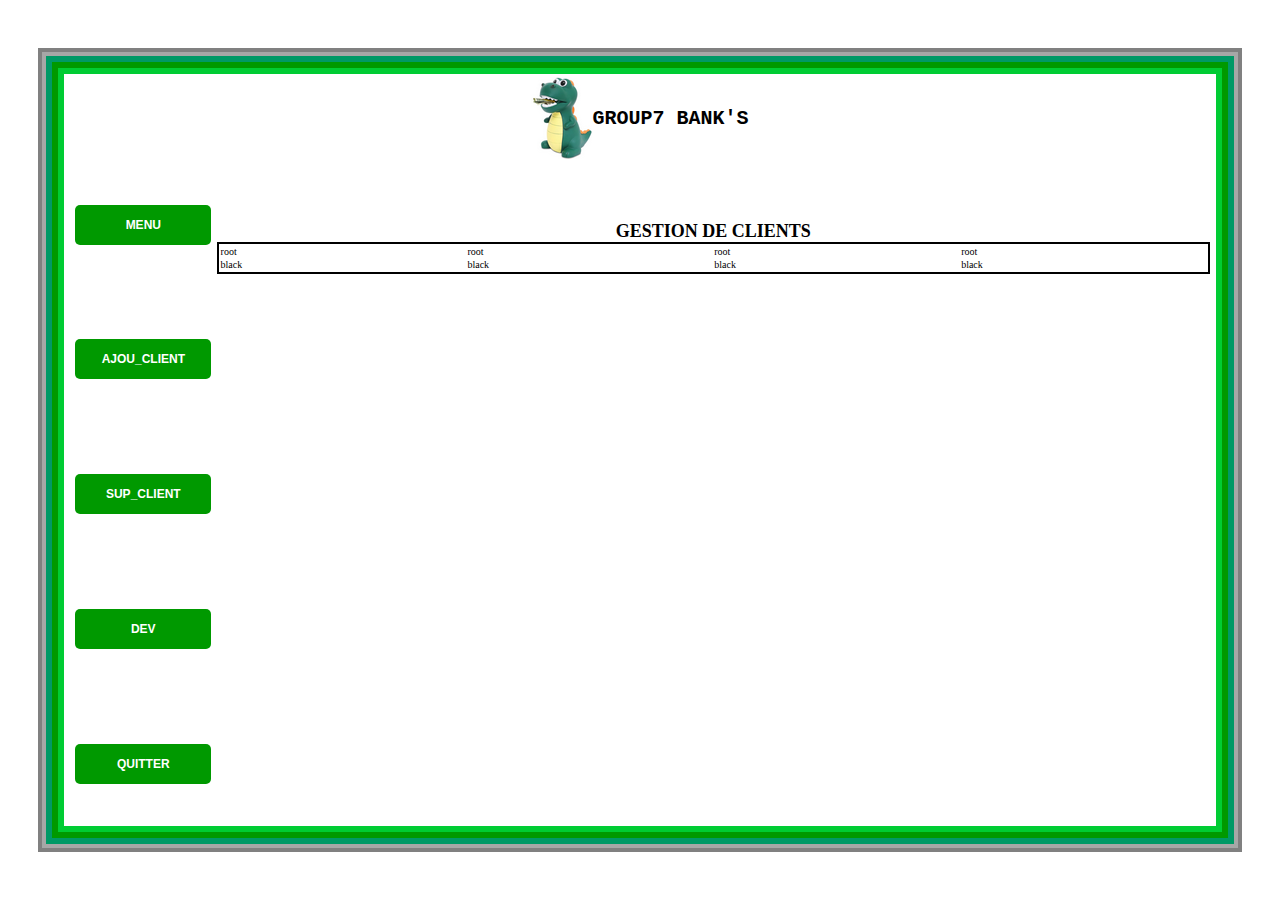
<file: index.html>
<!DOCTYPE html>
<html lang="en">
<head>
    <link rel="stylesheet" href="./assets/css/style.css">
    <meta charset="UTF-8">
    <meta name="viewport" content="width=device-width, initial-scale=1.0">
    <title>GROUP7 BANK'S WEB</title>
</head>
<body>
    <!-- ici je fait les contours de la page -->
    <main>
        <div class="cover_first">
            <div class="cover_second">
                <div class="cover_tirth">
                    <div class="frame">
                        <!-- a partir d'ici je remplit du contenu -->
                         <div class="header">
                            <!-- la forme de la page est deja mise  -->
                             <img src="./assets/images/icone_dino.png" alt="icon">
                             <span>GROUP7 BANK'S </span>
                         </div>
                         <div class="body">
                            <!-- la forme de la page est deja mise  -->
                             <div class="menu_bar">
                                <button class="menu">MENU</button>
                                <button class="menu">AJOU_CLIENT</button>
                                <button class="menu">SUP_CLIENT</button>
                                <button class="menu">DEV</button>
                                <button class="menu">QUITTER</button>
                             </div>
                             <div class="menu_board">
                                <span>
                                    GESTION DE CLIENTS
                                </span>
                                <table>
                                    <tr>
                                        <td>root</td>
                                        <td>root</td>
                                        <td>root</td>
                                        <td>root</td>
                                    </tr>
                                    <tr>
                                        <td>black</td>
                                        <td>black</td>
                                        <td>black</td>
                                        <td>black</td>
                                    </tr>
                                    
                                </table>
                             </div>
                         </div>
                    </div>
                </div>
            </div>
        </div>
    </main>
</body>
</html>
</file>
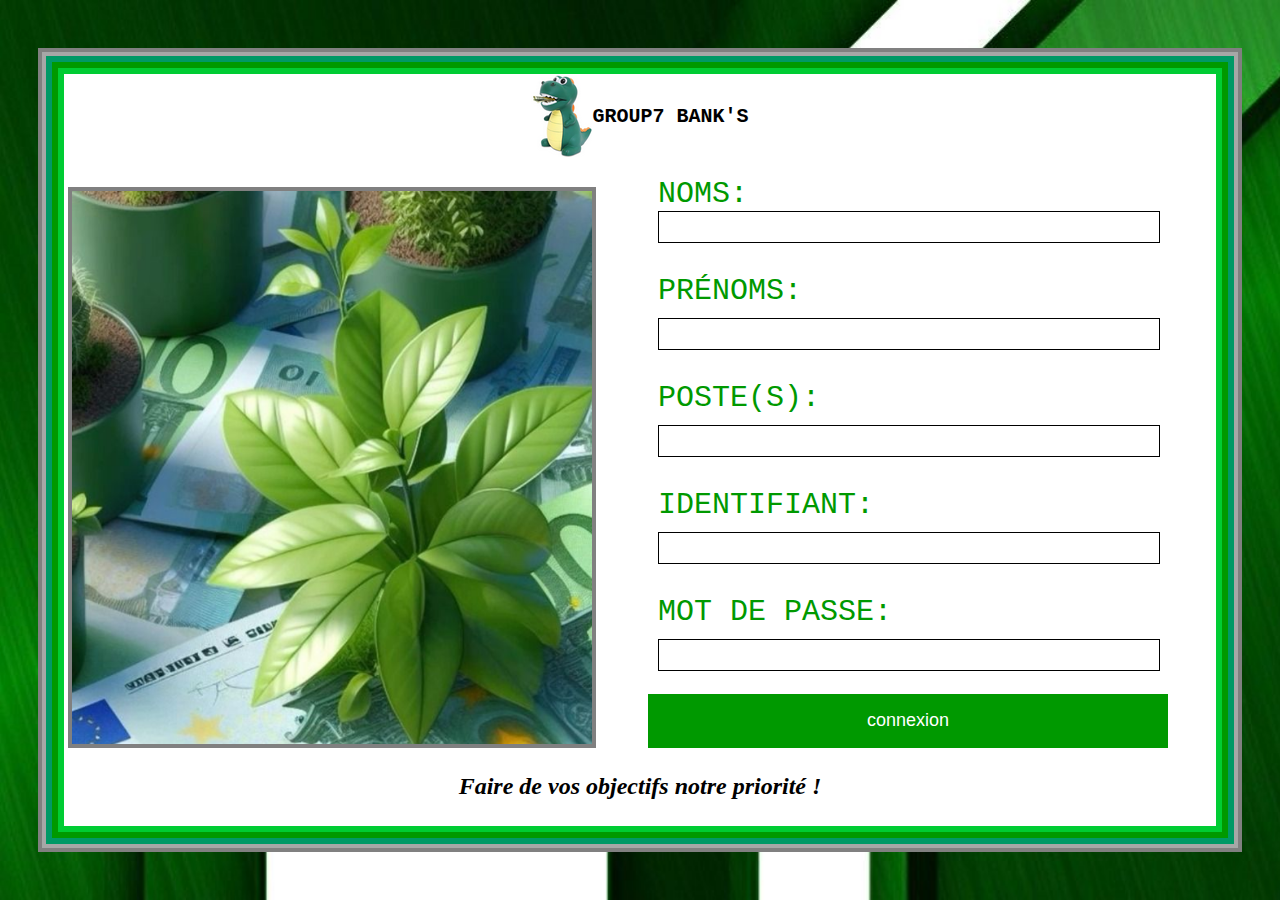
<file: index_acceuil.html>
<!DOCTYPE html>
<html lang="en">
<head>
    <link rel="stylesheet" href="./assets/css/style_acceuil.css">
    <meta charset="UTF-8">
    <meta name="viewport" content="width=device-width, initial-scale=1.0">
    <title>GROUP7 BANK'S WEB</title>
</head>
<body>
    <!-- ici je fait les contours de la page -->
    <main>
        <div class="cover_first">
            <div class="cover_second">
                <div class="cover_tirth">
                    <div class="frame">
                        <!-- a partir d'ici je remplit du contenu -->
                         <div class="header">
                            <!-- la forme de la page est deja mise  -->
                             <img src="./assets/images/icone_dino.png" alt="icon">
                             <span>GROUP7 BANK'S </span>
                         </div>
                         <div class="body">
                            <!-- la forme de la page est deja mise  -->
                             <div class="images_plante">
                             </div>
                             <div class="connexion">
                                <div class="formulaire">
                                    <form action="/action_page.php">
                                        <div><label for="username">NOMS:</label>
                                        <input type="text" id="username" name="username"></div>
                                        <br>
                                        <label for="username">PRÉNOMS:</label>
                                        <input type="text" id="prénoms" name="prénoms">
                                        <br>
                                        <label for="username">POSTE(S):</label>
                                        <input type="text" id="poste" name="poste">
                                        <br>
                                        <label for="username">IDENTIFIANT:</label>
                                        <input type="text" id="identifiant" name="identifiant">
                                        <br>
                                        <label for="pwd">MOT DE PASSE:</label>
                                        <input type="password" id="pwd" name="pwd">
                                        <!-- <input type="submit" value="connexion"> -->
                                    </form>
                                </div>
                                <a href="./assets/html/index_menu.html">
                                    <button class="connexion">
                                        connexion
                                    </button>
                                </a>
                             </div>
                         </div>
                         <div class="footer">
                            <span>
                                Faire de vos objectifs notre priorité !
                            </span>

                         </div>          
                    </div>
                </div>
            </div>
        </div>
    </main>
</body>
</html>
</file>
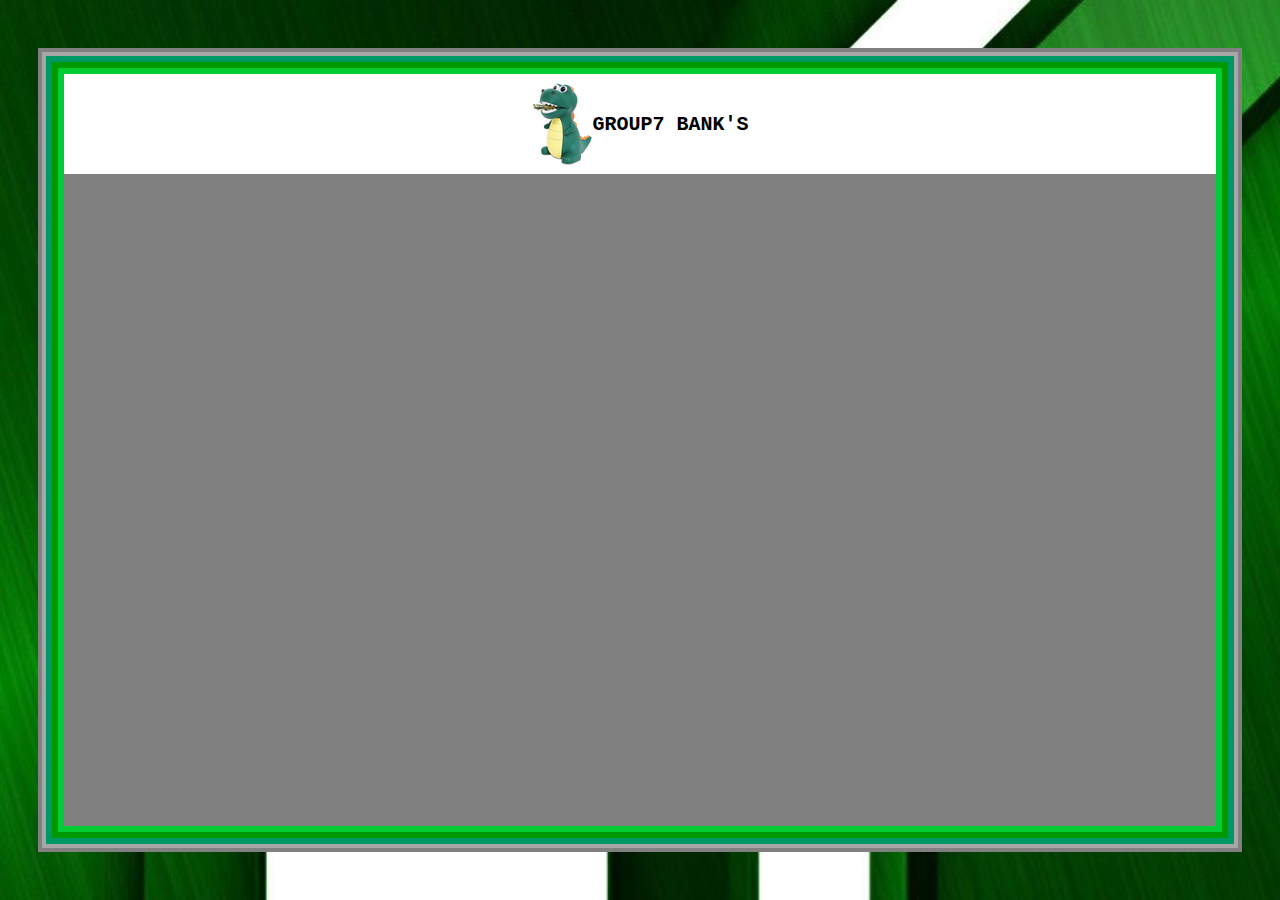
<file: index_dev.html>
<!DOCTYPE html>
<html lang="en">
<head>
    <link rel="stylesheet" href="./assets/css/style_dev.css">
    <meta charset="UTF-8">
    <meta name="viewport" content="width=device-width, initial-scale=1.0">
    <title>GROUP7 BANK'S WEB</title>
</head>
<body>
    <!-- ici je fait les contours de la page -->
    <main>
        <div class="cover_first">
            <div class="cover_second">
                <div class="cover_tirth">
                    <div class="frame">
                        <!-- a partir d'ici je remplit du contenu -->
                         <div class="header">
                            <!-- la forme de la page est deja mise  -->
                             <img src="./assets/images/icone_dino.png" alt="icon">
                             <span>GROUP7 BANK'S </span>
                         </div>
                    </div>
                </div>
            </div>
        </div>
    </main>
</body>
</html>
</file>
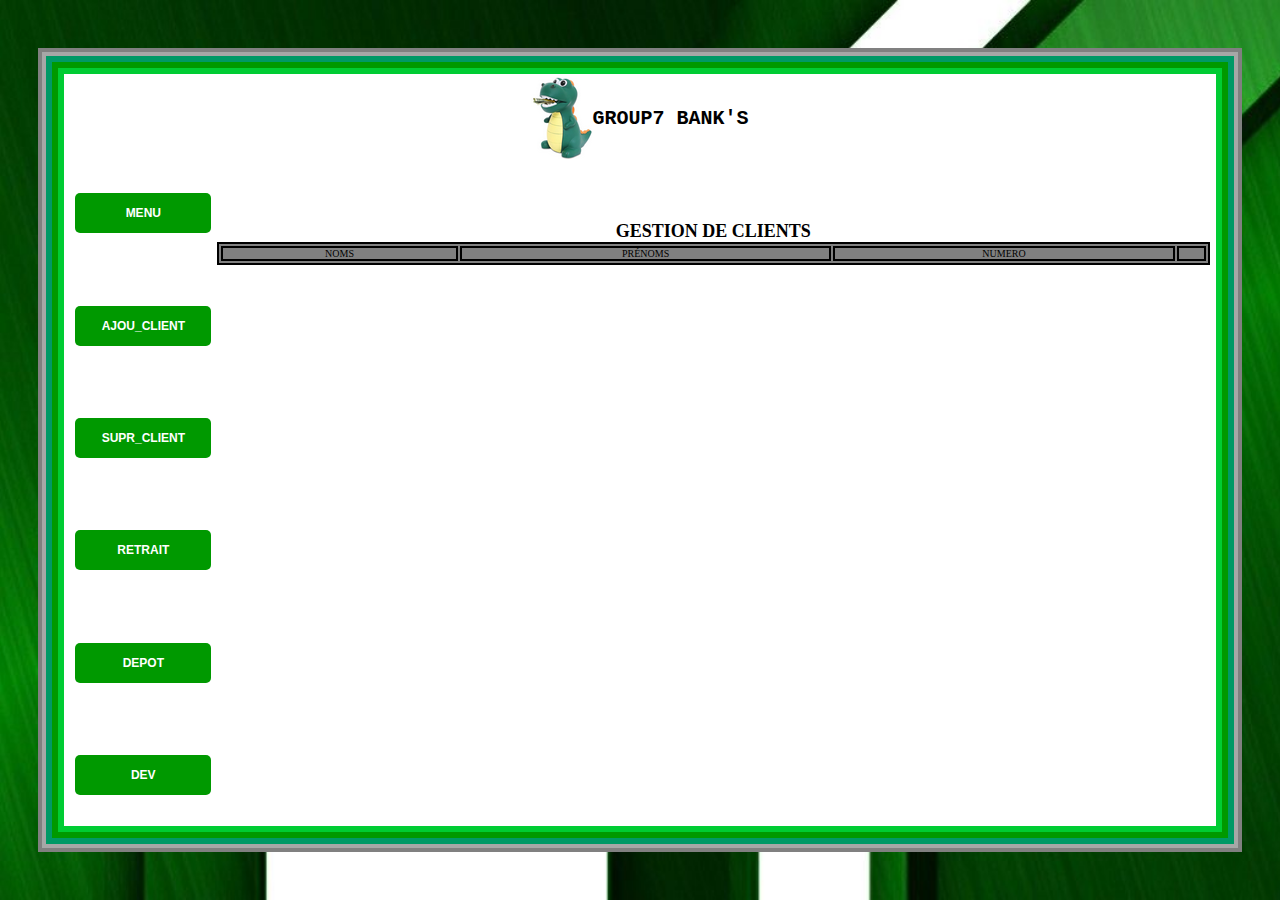
<file: index_menu.html>
<!DOCTYPE html>
<html lang="en">
<head>
    <link rel="stylesheet" href="./assets/css/style_menu.css">
    <meta charset="UTF-8">
    <meta name="viewport" content="width=device-width, initial-scale=1.0">
    <title>GROUP7 BANK'S WEB</title>
</head>
<body>
    <!-- ici je fait les contours de la page -->
    <main>
        <div class="cover_first">
            <div class="cover_second">
                <div class="cover_tirth">
                    <div class="frame">
                        <!-- a partir d'ici je remplit du contenu -->
                         <div class="header">
                            <!-- la forme de la page est deja mise  -->
                             <img src="./assets/images/icone_dino.png" alt="icon">
                             <span>GROUP7 BANK'S </span>
                         </div>
                         <div class="body">
                            <!-- la forme de la page est deja mise  -->
                             <div class="menu_bar">
                                <a class="icons_link" href="index_menu.html"><button class="menu">MENU</button></a>
                                <a class="icons_link" href="index_ajouter.html"><button id="ajout" class="menu">AJOU_CLIENT</button></a>
                                <a class="icons_link" href="index_supprimer.html"><button id="supprimer" class="menu">SUPR_CLIENT</button></a>
                                <a class="icons_link" href="index_supprimer.html"><button id="retrait" class="menu">RETRAIT</button></a>
                                <a class="icons_link" href="index_supprimer.html"><button id="depot" class="menu">DEPOT</button></a>
                                <a class="icons_link" href="index_dev.html"><button class="menu">DEV</button></a>
                             </div>
                             <div class="menu_board">
                                <span>
                                    GESTION DE CLIENTS
                                </span>
                                <table>
                                    <tr>
                                        <td>NOMS</td>
                                        <td>PRÉNOMS</td>
                                        <td>NUMERO</td>
                                        <td></td>
                                    </tr>
                                </table>
                             </div>
                         </div>
                    </div>
                </div>
            </div>
        </div>
    </main>
</body>
</html>
</file>
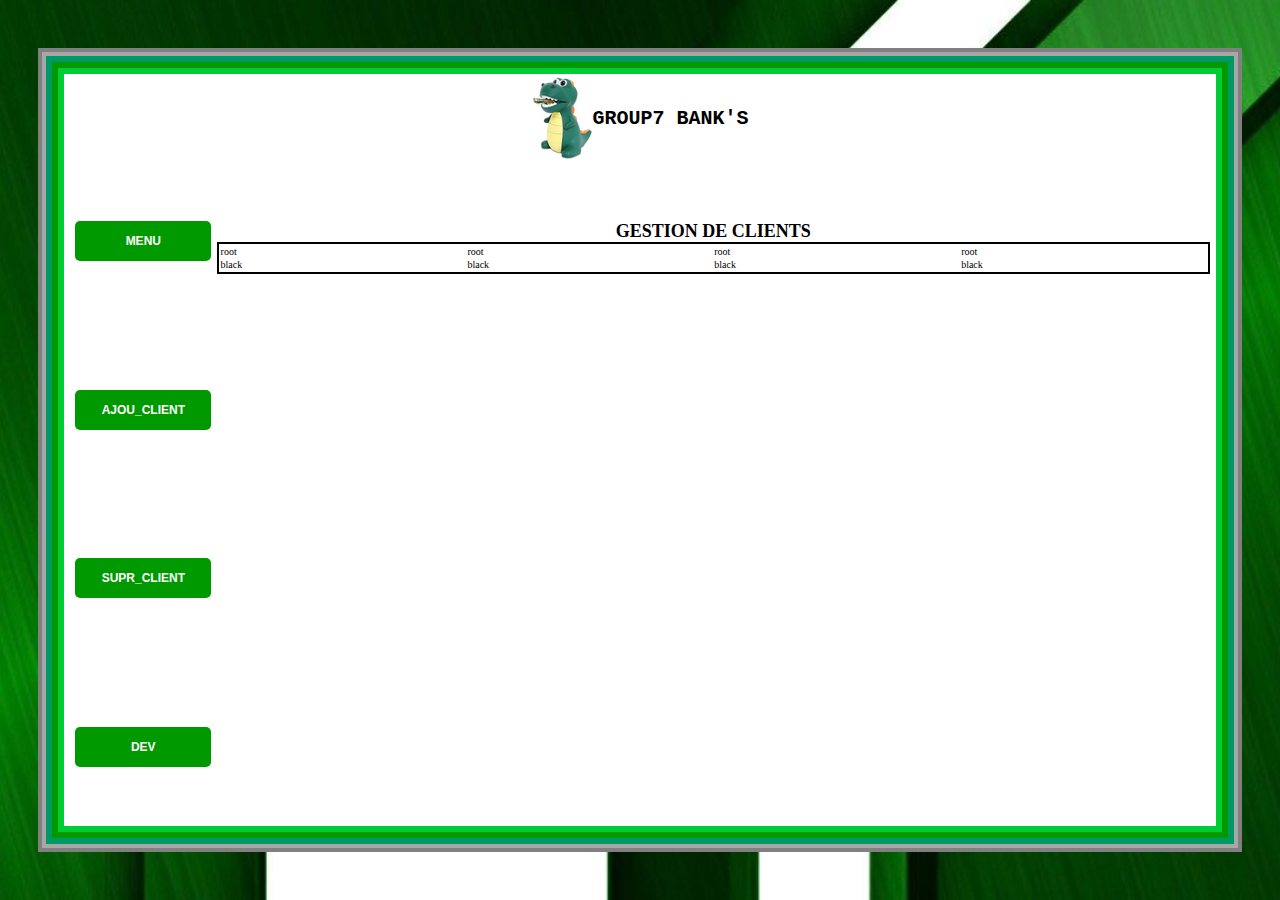
<file: index_supprimer.html>
<!DOCTYPE html>
<html lang="en">
<head>
    <link rel="stylesheet" href="./assets/css/style_supprimer.css">
    <meta charset="UTF-8">
    <meta name="viewport" content="width=device-width, initial-scale=1.0">
    <title>GROUP7 BANK'S WEB</title>
</head>
<body>
    <!-- ici je fait les contours de la page -->
    <main>
        <div class="cover_first">
            <div class="cover_second">
                <div class="cover_tirth">
                    <div class="frame">
                        <!-- a partir d'ici je remplit du contenu -->
                         <div class="header">
                            <!-- la forme de la page est deja mise  -->
                             <img src="./assets/images/icone_dino.png" alt="icon">
                             <span>GROUP7 BANK'S </span>
                         </div>
                         <div class="body">
                            <!-- la forme de la page est deja mise  -->
                             <div class="menu_bar">
                                <a class="icons_link" href="index_menu.html"><button class="menu">MENU</button></a>
                                <a class="icons_link" href="index_ajouter.html"><button class="menu">AJOU_CLIENT</button></a>
                                <a class="icons_link" href="index_supprimer.html"><button class="menu">SUPR_CLIENT</button></a>
                                <a class="icons_link" href="index_dev.html"><button class="menu">DEV</button></a>
                                <!-- <a class="icons_link" href="#"><button class="menu">QUITTER</button></a> -->
                             </div>
                             <div class="menu_board">
                                <span>
                                    GESTION DE CLIENTS
                                </span>
                                <table>
                                    <tr>
                                        <td>root</td>
                                        <td>root</td>
                                        <td>root</td>
                                        <td>root</td>
                                    </tr>
                                    <tr>
                                        <td>black</td>
                                        <td>black</td>
                                        <td>black</td>
                                        <td>black</td>
                                    </tr>
                                    
                                </table>
                             </div>
                         </div>
                    </div>
                </div>
            </div>
        </div>
    </main>
</body>
</html>
</file>
<file: assets/css/style.css>
* {
    border: 0;
    margin: 0;
    padding: 0;
    font-size: 10px;
}
body{
    /* position: relative; */
    width: 100vw;
    height: 100vh;
    overflow-x: hidden;
    display: flex;
    align-items: center;
    justify-content: center;
    
}
:root{
    --first-color:rgb(0, 153, 102);
    --second-color:rgb(0, 153, 0);
    --tirth-color:rgb(0, 204, 51);
    --page-color:white;
    --border-color:gray;
    /* --title-font:;
    --text-font:;
    --text-color:; */
}
main{
    /* position: relative; */
    display: flex;
    align-items: center;
    justify-content: center;
    background-color: rgb(167, 167, 167);
    width: 119.6rem;
    height: 79.6rem;
    border: solid .4rem var(--border-color);
    /* top: 5%;
    left: 15%; */
}
/* ici je fait les contours de la page */
.cover_first{
    position: relative;
    display: flex;
    background-color: var(--first-color);
    width: 118.8rem;
    height: 78.8rem;
    align-self: center;
    justify-content: center;
}
.cover_second{
    position: relative;
    display: flex;
    background-color: var(--second-color);
    width: 117.6rem;
    height: 77.6rem;
    align-self: center;
    justify-content: center;
}
.cover_tirth{
    position: relative;
    display: flex;
    align-self: center;
    justify-content: center;
    background-color: var(--tirth-color);
    width: 116.4rem;
    height: 76.4rem;
}
.frame{
    position: relative;
    flex-direction: column;
    display: flex;
    align-self: center;
    background-color: var(--border-color);
    width: 115.2rem;
    height: 75.2rem;
}
/* a partir d'ici je remplit du contenu  */
.header{
    display: flex;
    width: 100%;
    height: 10rem;
    background-color: var(--page-color);
    align-items: center;
    justify-content: center;
}
.header>span{
    font-family: 'Courier New', Courier, monospace; /* "ici c'est plutot liberation mono" */
    font-weight: bold;
    font-size: 2rem;
}
.body{
    width: 100%;
    height: 100%;
    /* background-color: var(--page-color); */
    background-color: var(--page-color);
    display: flex;
}
/* la forme de la page est deja mise */
.menu_bar{
    width: 17rem;
    height: 100%;
    background-color: var(--page-color);
    margin-left: .6rem;
    display: flex;
    flex-direction: column;
    gap: 1rem;
    align-items: center;
    justify-content: space-around;

}
.menu_board{
    display: flex;
    width: 100%;
    height: 100%;
    background-color: var(--page-color);
    margin-right: .6rem;
    flex-direction: column;
}
.menu{
    background-color: var(--second-color);
    width: 13.6rem;
    height: 4rem;
    color: var(--page-color);
    border-radius: 5px;
    font-weight: bold;
    font-size: 1.2rem;

}
.menu_board>span{
    display: flex;
    align-items: end;
    justify-content: center;
    font-size: large;
    font-weight: bold;
    width: 100%;
    height: 8rem;
}
table{
    border: solid black .2rem;
}
</file>
<file: assets/css/style_acceuil.css>
* {
    border: 0;
    margin: 0;
    padding: 0;
    font-size: 10px;
}
body{
    /* position: relative; */
    width: 100vw;
    height: 100vh;
    overflow-x: hidden;
    display: flex;
    align-items: center;
    justify-content: center;
    background-image: url(../images/6.jpeg);
    background-size: cover ;
    
}
:root{
    --first-color:rgb(0, 153, 102);
    --second-color:rgb(0, 153, 0);
    --tirth-color:rgb(0, 204, 51);
    --page-color:white;
    --border-color:gray;
    /* --title-font:;
    --text-font:;
    --text-color:; */
}
main{
    /* position: relative; */
    display: flex;
    align-items: center;
    justify-content: center;
    background-color: rgb(167, 167, 167);
    width: 119.6rem;
    height: 79.6rem;
    border: solid .4rem var(--border-color);
    /* top: 5%;
    left: 15%; */
}
/* ici je fait les contours de la page */
.cover_first{
    position: relative;
    display: flex;
    background-color: var(--first-color);
    width: 118.8rem;
    height: 78.8rem;
    align-self: center;
    justify-content: center;
}
.cover_second{
    position: relative;
    display: flex;
    background-color: var(--second-color);
    width: 117.6rem;
    height: 77.6rem;
    align-self: center;
    justify-content: center;
}
.cover_tirth{
    position: relative;
    display: flex;
    align-self: center;
    justify-content: center;
    background-color: var(--tirth-color);
    width: 116.4rem;
    height: 76.4rem;
}
.frame{
    position: relative;
    flex-direction: column;
    display: flex;
    align-self: center;
    background-color: var(--border-color);
    width: 115.2rem;
    height: 75.2rem;
}
/* a partir d'ici je remplit du contenu  */
.header{
    display: flex;
    width: 100%;
    height: 10rem;
    background-color: var(--page-color);
    align-items: center;
    justify-content: center;
}
.header>span{
    font-family: 'Courier New', Courier, monospace; /* "ici c'est plutot liberation mono" */
    font-weight: bold;
    font-size: 2rem;
}
.body{
    width: 100%;
    height: 100%;
    background-color: var(--page-color);
    /* background-color: var(--first-color); */
    display: flex; 
    align-items: end;
}
.footer{
    background-color: var(--page-color);
    width: 100%;
    display: flex;
    align-items: center;
    height: 10rem;
    justify-content: center;
}
/* la forme de la page est deja mise */
.body>.images_plante{
    flex: 1;
    width: 58.3rem;
    height: 55.3rem;
    background-color: black;
    border: solid .4rem var(--border-color);
    background-image: url(../images/makemoney.png);
    background-size:cover;
    margin:0 .4rem;
}
.body>.connexion{
    flex: 1;
    width: 100%;
    height: 100%;
    /* background-color: rgb(0, 0, 0); */
    display: flex;
    flex-direction: column;
    gap: .4rem;
    justify-content: space-around;
    padding: 0 4.8rem;
}
.body>.connexion>.formulaire{
    height: 100%;
    display: flex;
    /* justify-content: center; */
    align-items: center;
}
.body>.connexion>.formulaire>form{
    display: flex;
    gap: 1rem;
    display: flex;
    flex-direction: column;
    justify-content: space-evenly;
    width: 100%;
    padding: 0 1rem;
 
}
label{
    color: var(--second-color);
    font-family: 'Courier New', Courier, monospace;
    font-size: 3rem;
}
input{
    display: flex;
    border: solid .1rem black;
    width: 100%;
    height: 3rem;
    font-size: 3rem;
}
.body>.connexion>a{
   
}
.body>.connexion>a>.connexion{
    color: var(--page-color);
    background-color: var(--second-color);
    width: 100%;
    height: 5.4rem;
    cursor: pointer;
    font-size: 1.8rem;
}











 
















.footer>span{
    display: flex;
    align-items: center;
    font-style: italic;
    font-weight: 800;
    font-size: 2.4rem;
    
    
}
</file>
<file: assets/css/style_dev.css>
* {
    border: 0;
    margin: 0;
    padding: 0;
    font-size: 10px;
}
body{
    /* position: relative; */
    width: 100vw;
    height: 100vh;
    overflow-x: hidden;
    display: flex;
    align-items: center;
    justify-content: center;
    background-image: url(../images/6.jpeg);
    background-size: cover ; 
}
:root{
    --first-color:rgb(0, 153, 102);
    --second-color:rgb(0, 153, 0);
    --tirth-color:rgb(0, 204, 51);
    --page-color:white;
    --border-color:gray;
    /* --title-font:;
    --text-font:;
    --text-color:; */
}
main{
    /* position: relative; */
    display: flex;
    align-items: center;
    justify-content: center;
    background-color: rgb(167, 167, 167);
    width: 119.6rem;
    height: 79.6rem;
    border: solid .4rem var(--border-color);
    /* top: 5%;
    left: 15%; */
}
/* ici je fait les contours de la page */
.cover_first{
    position: relative;
    display: flex;
    background-color: var(--first-color);
    width: 118.8rem;
    height: 78.8rem;
    align-self: center;
    justify-content: center;
}
.cover_second{
    position: relative;
    display: flex;
    background-color: var(--second-color);
    width: 117.6rem;
    height: 77.6rem;
    align-self: center;
    justify-content: center;
}
.cover_tirth{
    position: relative;
    display: flex;
    align-self: center;
    justify-content: center;
    background-color: var(--tirth-color);
    width: 116.4rem;
    height: 76.4rem;
}
.frame{
    position: relative;
    flex-direction: column;
    display: flex;
    align-self: center;
    background-color: var(--border-color);
    width: 115.2rem;
    height: 75.2rem;
}
/* a partir d'ici je remplit du contenu  */
.header{
    display: flex;
    width: 100%;
    height: 10rem;
    background-color: var(--page-color);
    align-items: center;
    justify-content: center;
}
.header>span{
    font-family: 'Courier New', Courier, monospace; /* "ici c'est plutot liberation mono" */
    font-weight: bold;
    font-size: 2rem;
}
.body{
    width: 100%;
    height: 100%;
    /* background-color: var(--page-color); */
    background-color: var(--page-color);
    display: flex;
}
/* la forme de la page est deja mise */
.menu_bar{
    width: 17rem;
    height: 100%;
    background-color: var(--page-color);
    margin-left: .6rem;
    display: flex;
    flex-direction: column;
    gap: 1rem;
    align-items: center;
    justify-content: space-around;

}
.menu_board{
    display: flex;
    width: 100%;
    height: 100%;
    background-color: var(--page-color);
    margin-right: .6rem;
    flex-direction: column;
}
.menu{
    background-color: var(--second-color);
    width: 13.6rem;
    height: 4rem;
    border-radius: 5px;
    color: var(--page-color);
    font-weight: bold;
    font-size: 1.2rem;
    cursor: pointer;
    outline: none;
}
.icons_link{
    text-decoration: none;
}
.menu:active{
   transform: translateY(10x);
   transform: translateZ(9px);
   
}
.menu_board>span{
    display: flex;
    align-items: end;
    justify-content: center;
    font-size: large;
    font-weight: bold;
    width: 100%;
    height: 8rem;
}
table{
    border: solid black .2rem;
}
</file>
<file: assets/css/style_menu.css>
* {
    border: 0;
    margin: 0;
    padding: 0;
    font-size: 10px;
}
body{
    /* position: relative; */
    width: 100vw;
    height: 100vh;
    overflow-x: hidden;
    display: flex;
    align-items: center;
    justify-content: center;
    background-image: url(../images/6.jpeg);
    background-size: cover;
    
}
:root{
    --first-color:rgb(0, 153, 102);
    --second-color:rgb(0, 153, 0);
    --tirth-color:rgb(0, 204, 51);
    --page-color:white;
    --border-color:gray;
    /* --title-font:;
    --text-font:;
    --text-color:; */
}
main{
    /* position: relative; */
    display: flex;
    align-items: center;
    justify-content: center;
    background-color: rgb(167, 167, 167);
    width: 119.6rem;
    height: 79.6rem;
    border: solid .4rem var(--border-color);
    /* top: 5%;
    left: 15%; */
}
/* ici je fait les contours de la page */
.cover_first{
    position: relative;
    display: flex;
    background-color: var(--first-color);
    width: 118.8rem;
    height: 78.8rem;
    align-self: center;
    justify-content: center;
}
.cover_second{
    position: relative;
    display: flex;
    background-color: var(--second-color);
    width: 117.6rem;
    height: 77.6rem;
    align-self: center;
    justify-content: center;
}
.cover_tirth{
    position: relative;
    display: flex;
    align-self: center;
    justify-content: center;
    background-color: var(--tirth-color);
    width: 116.4rem;
    height: 76.4rem;
}
.frame{
    position: relative;
    flex-direction: column;
    display: flex;
    align-self: center;
    background-color: var(--border-color);
    width: 115.2rem;
    height: 75.2rem;
}
/* a partir d'ici je remplit du contenu  */
.header{
    display: flex;
    width: 100%;
    height: 10rem;
    background-color: var(--page-color);
    align-items: center;
    justify-content: center;
}
.header>span{
    font-family: 'Courier New', Courier, monospace; /* "ici c'est plutot liberation mono" */
    font-weight: bold;
    font-size: 2rem;
}
.body{
    width: 100%;
    height: 100%;
    /* background-color: var(--page-color); */
    background-color: var(--page-color);
    display: flex;
}
/* la forme de la page est deja mise */
.menu_bar{
    width: 17rem;
    height: 100%;
    background-color: var(--page-color);
    margin-left: .6rem;
    display: flex;
    flex-direction: column;
    gap: 1rem;
    align-items: center;
    justify-content: space-around;

}
.menu_board{
    display: flex;
    width: 100%;
    height: 100%;
    background-color: var(--page-color);
    margin-right: .6rem;
    flex-direction: column;
}
.menu{
    background-color: var(--second-color);
    width: 13.6rem;
    height: 4rem;
    border-radius: 5px;
    color: var(--page-color);
    font-weight: bold;
    font-size: 1.2rem;
    cursor: pointer;
    outline: none;
}
.icons_link{
    text-decoration: none;
}
.menu:active{
   transform: translateY(10x);
   transform: translateZ(9px);
   
}
.menu_board>span{
    display: flex;
    align-items: end;
    justify-content: center;
    font-size: large;
    font-weight: bold;
    width: 100%;
    height: 8rem;
}
table{
    border: solid black .2rem;
    text-align: center;
    background-color: gray;
}
td{
    border: solid black .2rem;
    text-align: center;
}
tr{
    border: solid black .2rem;
    text-align: center;
}
</file>
<file: assets/css/style_supprimer.css>
* {
    border: 0;
    margin: 0;
    padding: 0;
    font-size: 10px;
}
body{
    /* position: relative; */
    width: 100vw;
    height: 100vh;
    overflow-x: hidden;
    display: flex;
    align-items: center;
    justify-content: center;
    background-image: url(../images/6.jpeg);
    background-size: cover ;
    
}
:root{
    --first-color:rgb(0, 153, 102);
    --second-color:rgb(0, 153, 0);
    --tirth-color:rgb(0, 204, 51);
    --page-color:white;
    --border-color:gray;
    /* --title-font:;
    --text-font:;
    --text-color:; */
}
main{
    /* position: relative; */
    display: flex;
    align-items: center;
    justify-content: center;
    background-color: rgb(167, 167, 167);
    width: 119.6rem;
    height: 79.6rem;
    border: solid .4rem var(--border-color);
    /* top: 5%;
    left: 15%; */
}
/* ici je fait les contours de la page */
.cover_first{
    position: relative;
    display: flex;
    background-color: var(--first-color);
    width: 118.8rem;
    height: 78.8rem;
    align-self: center;
    justify-content: center;
}
.cover_second{
    position: relative;
    display: flex;
    background-color: var(--second-color);
    width: 117.6rem;
    height: 77.6rem;
    align-self: center;
    justify-content: center;
}
.cover_tirth{
    position: relative;
    display: flex;
    align-self: center;
    justify-content: center;
    background-color: var(--tirth-color);
    width: 116.4rem;
    height: 76.4rem;
}
.frame{
    position: relative;
    flex-direction: column;
    display: flex;
    align-self: center;
    background-color: var(--border-color);
    width: 115.2rem;
    height: 75.2rem;
}
/* a partir d'ici je remplit du contenu  */
.header{
    display: flex;
    width: 100%;
    height: 10rem;
    background-color: var(--page-color);
    align-items: center;
    justify-content: center;
}
.header>span{
    font-family: 'Courier New', Courier, monospace; /* "ici c'est plutot liberation mono" */
    font-weight: bold;
    font-size: 2rem;
}
.body{
    width: 100%;
    height: 100%;
    /* background-color: var(--page-color); */
    background-color: var(--page-color);
    display: flex;
}
/* la forme de la page est deja mise */
.menu_bar{
    width: 17rem;
    height: 100%;
    background-color: var(--page-color);
    margin-left: .6rem;
    display: flex;
    flex-direction: column;
    gap: 1rem;
    align-items: center;
    justify-content: space-around;

}
.menu_board{
    display: flex;
    width: 100%;
    height: 100%;
    background-color: var(--page-color);
    margin-right: .6rem;
    flex-direction: column;
}
.menu{
    background-color: var(--second-color);
    width: 13.6rem;
    height: 4rem;
    border-radius: 5px;
    color: var(--page-color);
    font-weight: bold;
    font-size: 1.2rem;
    cursor: pointer;
    outline: none;
}
.icons_link{
    text-decoration: none;
}
.menu:active{
   transform: translateY(10x);
   transform: translateZ(9px);
   
}
.menu_board>span{
    display: flex;
    align-items: end;
    justify-content: center;
    font-size: large;
    font-weight: bold;
    width: 100%;
    height: 8rem;
}
table{
    border: solid black .2rem;
}
</file>
